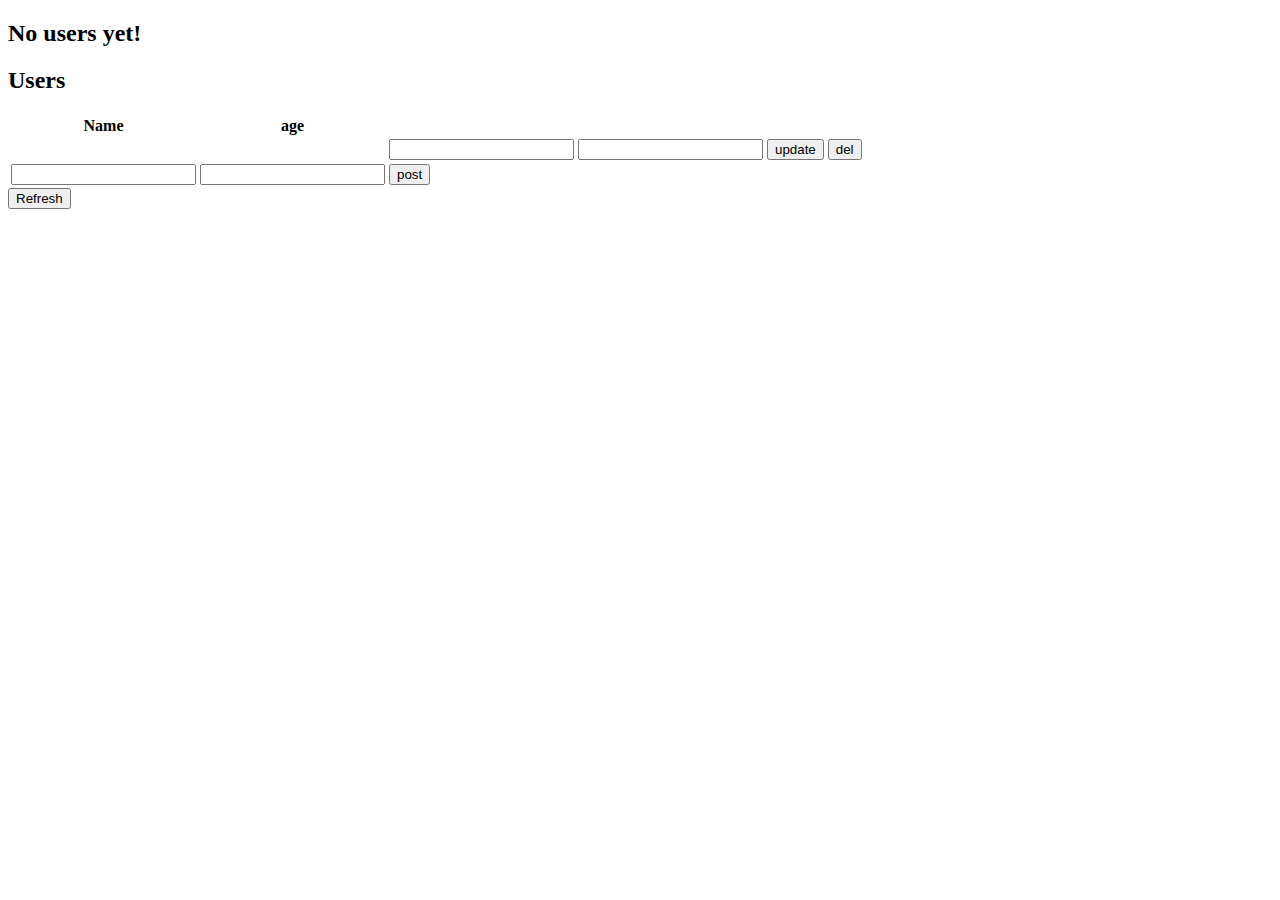
<file: src/main/resources/templates/index.html>
<!DOCTYPE html>
<html>
  <head><meta http-equiv="Content-Type" content="text/html; charset=UTF-8">
    <title>Home</title>
    <link rel="shortcut icon" href="favicon.ico" type="image/x-icon">
    <link rel="stylesheet" th:href="@{css/reset.css}"> 
    <link rel="stylesheet" th:href="@{css/main.css}">
    <meta name="viewport" content="width=device-width, initial-scale=1.0">
    <link rel="preconnect" href="https://fonts.gstatic.com">
    <link href="https://fonts.googleapis.com/css2?family=Roboto:wght@300&display=swap" rel="stylesheet">    
  </head>
  <body style="min-width: 930px;">
    <div th:switch="${students}">
      <h2 th:case="null">No users yet!</h2>
      <div th:case="*" >
        <h2>Users</h2>
        <table>
          <thead>
            <tr>
              <th>Name</th>

              <th>age</th>
              <th></th>
              <th></th>

            </tr>
          </thead>
          <tbody>
            <tr th:each="student : ${students}">

              <td th:text="${student.name}"></td>
              <td th:text="${student.age}"></td>
              <td 

                  ><form action="./update" method="post">
                  <input type="hidden" name="url" th:value="${student.getHref()}">
                  <input type="text" name="name" th:value="${student.name}"/>
                  <input type="text" name="age" th:value="${student.age}"/>
                  <button id="spanR" type="submit" class="btn-2 "><span>update</span></button> 

                </form> </td>

              <td>
                <form action="./del" method="post">
                  <input type="hidden" name="url" th:value="${student.getHref()}">
                  <button id="spanR" type="submit" class="btn-2 "><span>del</span></button> 

                </form>
              </td>
          <p ></p>
          </tr>
          <tr>
          <form action="./post" method="post">
            <td><input type="text" name="name" /></td> 
            <td><input type="text" name="age" /></td> 
            <td colspan="2"><button id="spanR" type="submit" class="btn-2 "><span>post</span></button> </td> 
          </form> 
          </tr>
          </tbody>
        </table>
      </div>

      <form action="./getMessage">
        <button  type="submit" class="btn-2">Refresh</button> 
      </form>

    </div>
  </body>
</html>
</file>
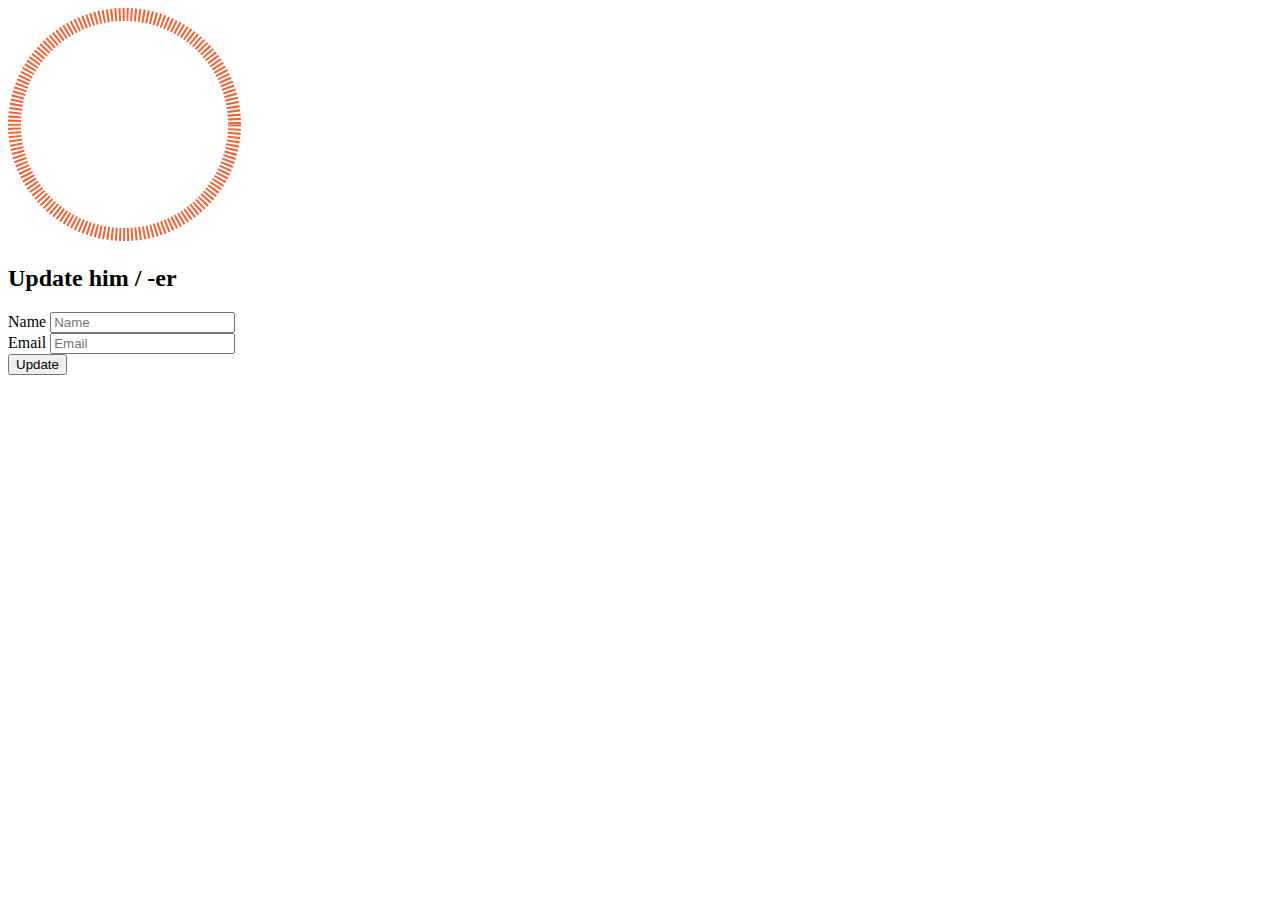
<file: src/main/resources/templates/update-user.html>
<!DOCTYPE html>
<html>
    <head>
        <title>Update this user</title>
        <meta charset="UTF-8">
        <meta name="viewport" content="width=device-width, initial-scale=1.0">
        <link rel="stylesheet" th:href="@{../css/style.min.css}">            
    </head>
    <body>
        <div class="page">
        <svg width="233" height="233" viewBox="0 0 233 233" fill="none" xmlns="http://www.w3.org/2000/svg">
            <circle cx="116.5" cy="116.5" r="110" stroke="#F56032" stroke-width="13" stroke-dasharray="2 2" />
        </svg>

        <div class="circle"></div>

        <div class="page__container">
            <h2 class="page__title">Update him / -er</h2>

            <form action="#" th:action="@{./update/{id}(id=${user.id})}" th:object="${user}" method="post">

                <div class="page__block">
                    <label for="name">Name</label>
                    <input type="text" th:field="*{name}" id="name" placeholder="Name">
                    <span th:if="${#fields.hasErrors('name')}" th:errors="*{name}"></span>
                </div>

                <div class="page__block">
                    <label for="email">Email</label>
                    <input type="text" th:field="*{email}" id="email" placeholder="Email">
                    <span th:if="${#fields.hasErrors('email')}" th:errors="*{email}"></span>
                </div>

                <button class="page__button" type="submit">Update</button>
            </form>
        </div>
    </div>                         
    </body>
</html>
</file>
